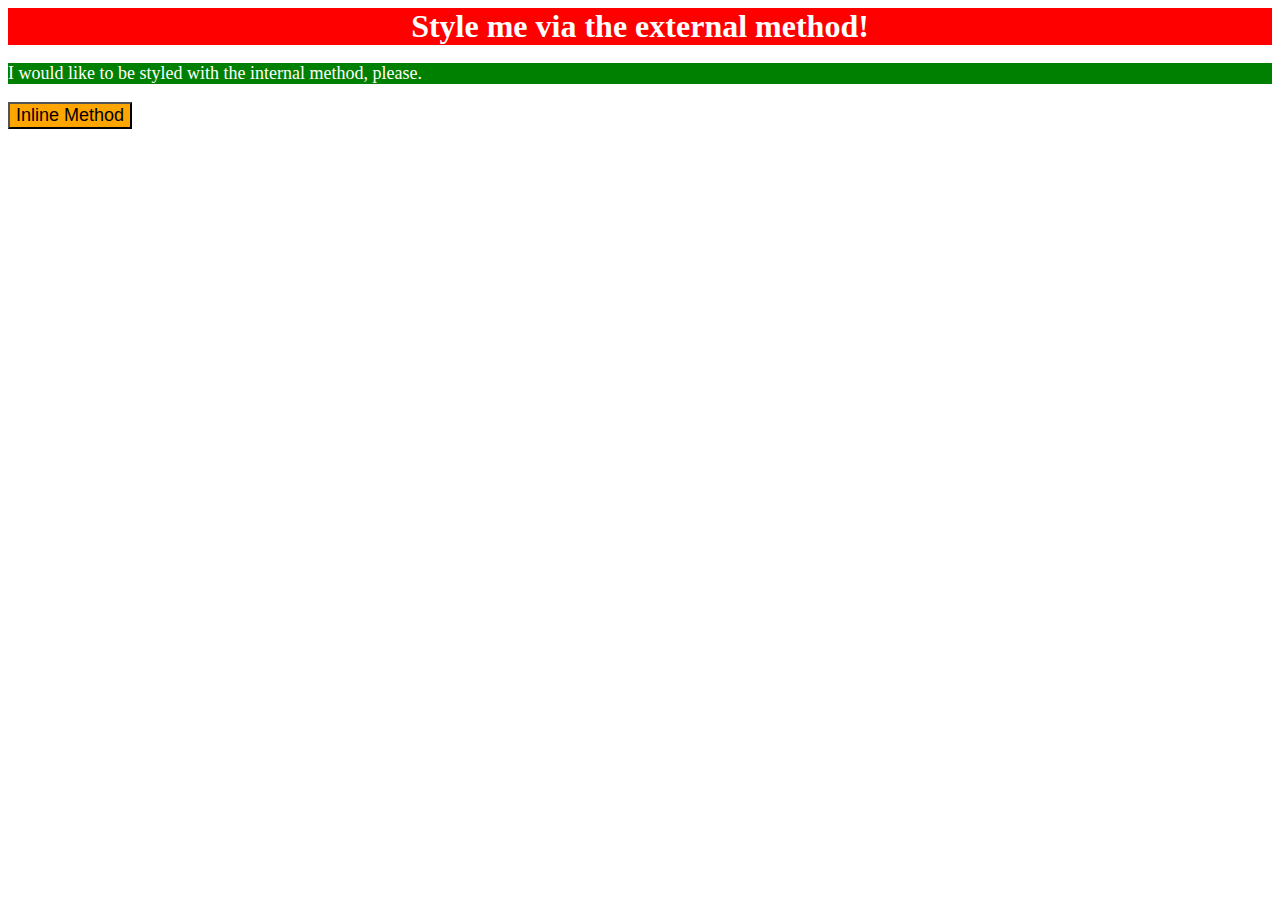
<file: foundations/01-css-methods/index.html>
<!DOCTYPE html>
<html lang="en">
  <head>
    <meta charset="UTF-8">
    <meta http-equiv="X-UA-Compatible" content="IE=edge">
    <meta name="viewport" content="width=device-width, initial-scale=1.0">
    <title>Methods for Adding CSS</title>
    <link rel="stylesheet" href="./styles.css"> 
    <style>
      p {
        background-color: green;
        color: white;
        font-size: 18px;
      }
    </style>
  </head>
  <body>
    <div>Style me via the external method!</div>
    <p>I would like to be styled with the internal method, please.</p>
    <button style="background-color: orange; font-size: 18px;">Inline Method</button>
  </body>
</html>
</file>
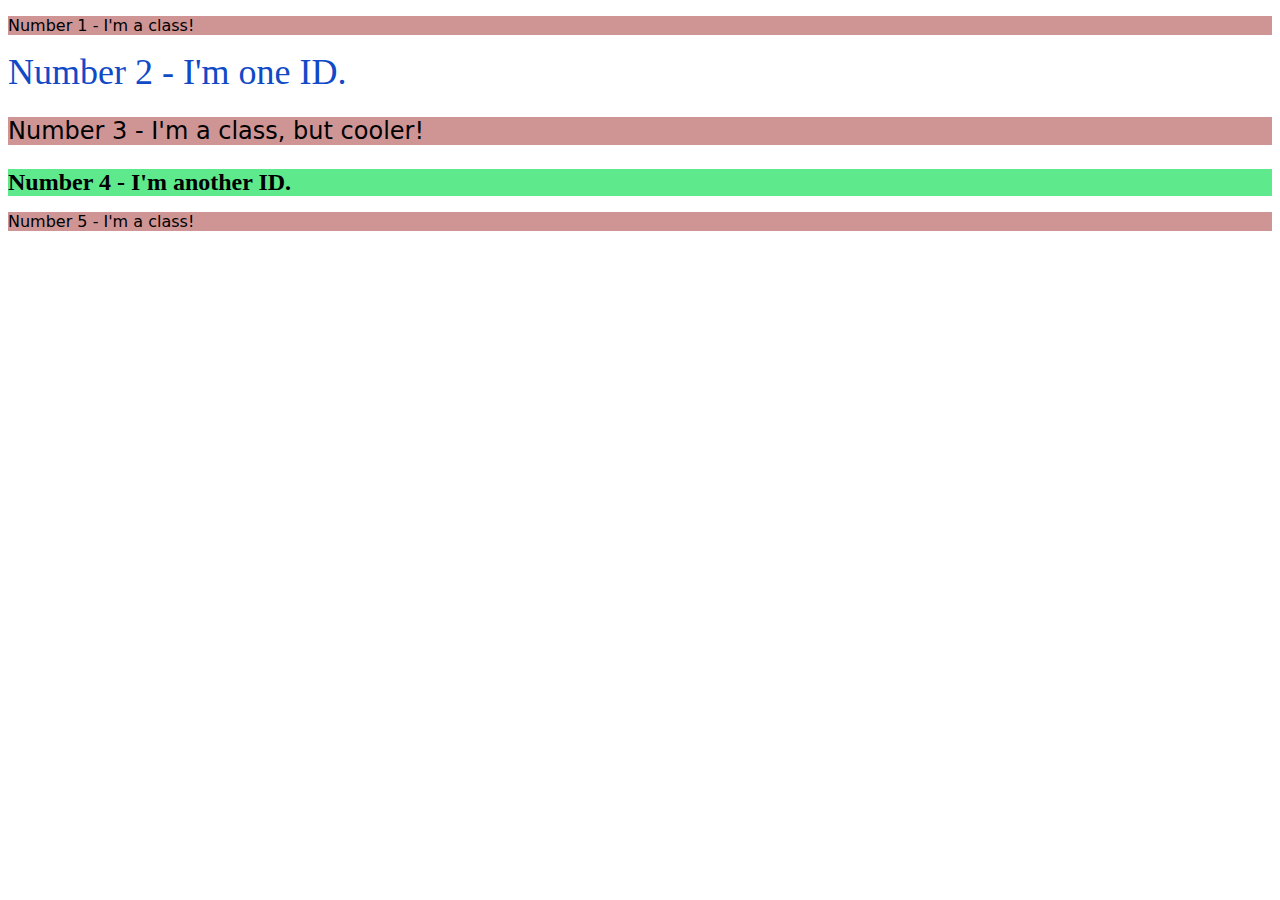
<file: foundations/02-class-id-selectors/index.html>
<!DOCTYPE html>
<html lang="en">
  <head>
    <meta charset="UTF-8">
    <meta http-equiv="X-UA-Compatible" content="IE=edge">
    <meta name="viewport" content="width=device-width, initial-scale=1.0">
    <title>Class and ID Selectors</title>
    <link rel="stylesheet" href="./style.css">
  </head>
  <body>
    <p class="odd">Number 1 - I'm a class!</p>
    <div id="two">Number 2 - I'm one ID.</div>
    <p class="odd oddthree">Number 3 - I'm a class, but cooler!</p>
    <div id="four">Number 4 - I'm another ID.</div>
    <p class="odd">Number 5 - I'm a class!</p>
  </body>
</html>
</file>
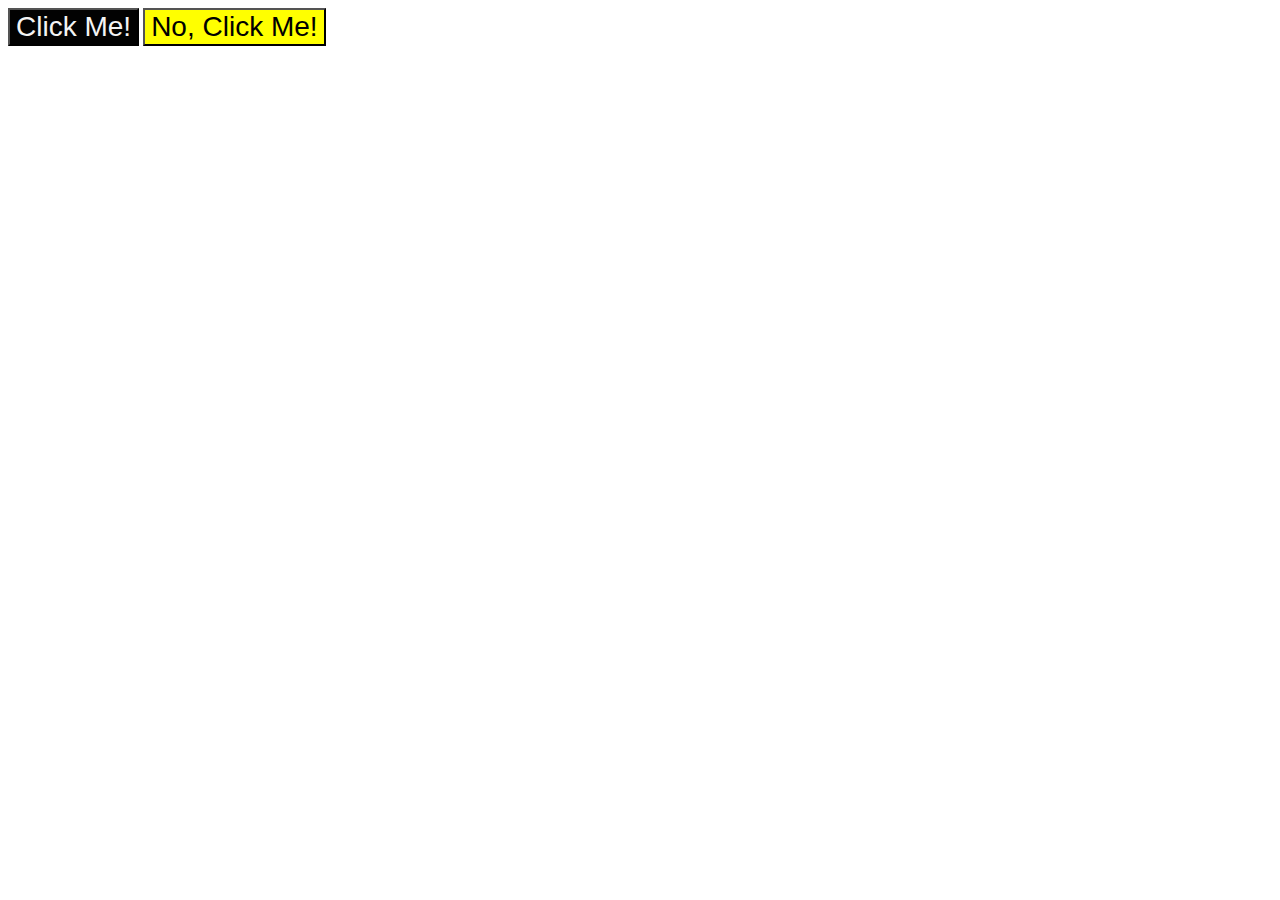
<file: foundations/03-grouping-selectors/index.html>
<!DOCTYPE html>
<html lang="en">
  <head>
    <meta charset="UTF-8">
    <meta http-equiv="X-UA-Compatible" content="IE=edge">
    <meta name="viewport" content="width=device-width, initial-scale=1.0">
    <title>Grouping Selectors</title>
    <link rel="stylesheet" href="style.css">
  </head>
  <body>
    <button class="firstbutton">Click Me!</button>
    <button class="secondbutton">No, Click Me!</button>
  </body>
</html>
</file>
<file: foundations/01-css-methods/styles.css>
div {
    background-color: red;
    color: white;
    font-size: 32px;
    text-align: center;
    font-weight: bold;
}

/* * `div`: a red background, white text, a font size of 32px, center aligned, and bold
* `p`: a green background, white text, and a font size of 18px
* `button`: an orange background and a font size of 18px */
</file>
<file: foundations/02-class-id-selectors/style.css>
/* * **All odd numbered elements**: a light red/pink background, and a list of fonts containing `Verdana` and `DejaVu Sans` with `sans-serif` as a fallback
* **The second element**: blue text and a font size of 36px
* **The third element**: in addition to the styles for all odd numbered elements, add a font size of 24px
* **The fourth element**: a light green background, a font size of 24px, and bold */

.odd {
background-color: rgb(207, 149, 149);
font-family: Verdana, 'DejaVu Sans', sans-serif;
}

#two{
    color: rgb(16, 74, 199);
    font-size: 36px;
}

.oddthree {
    font-size: 24px;
}

#four {
    background-color: rgb(93, 233, 140);
    font-size: 24px;
    font-weight: bold;
}
</file>
<file: foundations/03-grouping-selectors/style.css>
/* * **The first element**: a black background and white text
* **The second element**: a yellow background
* **Both elements**: a font size of 28px and a list of fonts containing `Helvetica` and `Times New Roman`, with `sans-serif` as a fallback  */

.firstbutton{
    background-color: rgb(2,2,2);
    color: rgb(244,244,244);
}

.secondbutton{
    background-color: rgb(255, 255, 0);
}

.firstbutton,
.secondbutton{
    font-size: 28px;
    font-family: Helvetica, 'Times New Roman', sans-serif
}
</file>
